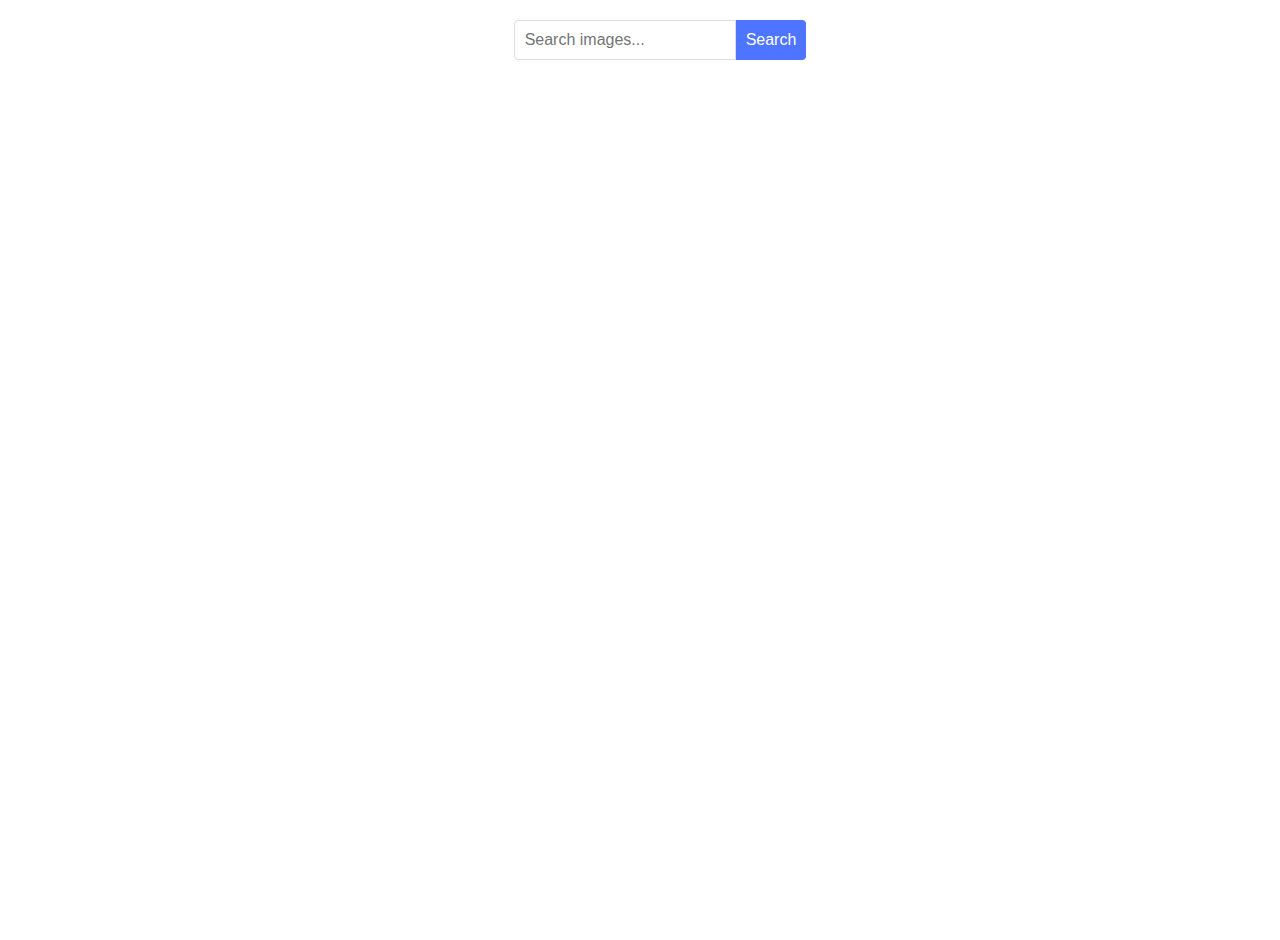
<file: src/index.html>
<!DOCTYPE html>
<html lang="en">
<head>
  <meta charset="UTF-8">
  <meta name="viewport" content="width=device-width, initial-scale=1.0">
  <title>Gallery</title>
  <link rel="stylesheet" href="./css/styles.css">
</head>
<body>
  <form class="search-form">
    <input type="text" name="query" placeholder="Search images..." required />
    <button type="submit">Search</button>
  </form>
  <div class="loader" style="display:none;">Loading...</div>
  <div class="gallery"></div>
<button class="load-more" hidden>Load more</button>


  <script type="module" src="./main.js"></script>
</body>
</html>
</file>
<file: src/css/styles.css>
/**
  |============================
  | include css partials with
  | default @import url()
  |============================
*/
/* Common styles */
@import url('./reset.css');
@import url('./base.css');
@import url('./container.css');
@import url('./animations.css');

/* Sections style */
@import url('./header.css');
@import url('./vite-promo.css');
@import url('./badges.css');
@import url('./back-link.css');
@import url('./pixabay.css');
</file>
